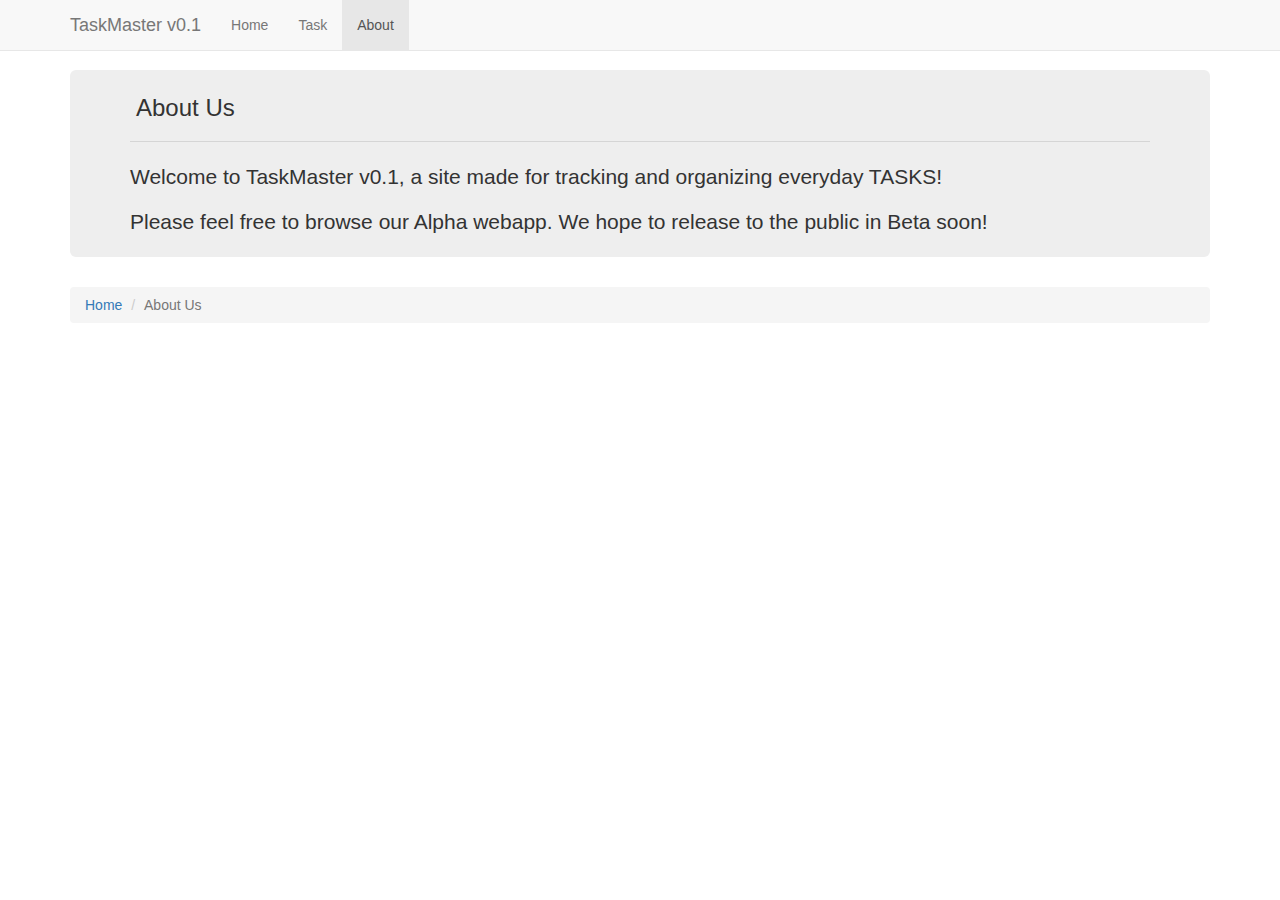
<file: about.html>
<!DOCTYPE html>
<html lang="en">
	<head>
		<meta charset="utf-8">
		<meta http-equiv="X-UA-Compatible" content="IE-edge">
		<meta name="viewport" content="width=device-width, initial-scale=1">
		<!-- The above 3 meta tags *must* come first in the head; any other content
			must come *after* these tags -->
		<title>TaskMaster v0.1 - About Us</title>	

		<!-- Bootstrap -->
		<link href="css/bootstrap.css" rel="stylesheet">

		<!--TaskMaster custom styles -->
		<link href="css/taskmaster.css" rel="stylesheet">

		<!-- HTML5 shim and Respond.js for IE8 support of HTML5 elements and media queries -->
		<!-- WARNING: Respond.js doesn't work if you view the page via file:// -->
		<!--[if lt IE 9]>
		  <script src="https://oss.maxcdn.com/html5shiv/3.7.2/html5shiv.min.js"></script>
		  <script src="https://oss.maxcdn.com/respond/1.4.2/respond.min.js"></script>
		<![endif]-->
	</head>
	<body>
		<!-- Fixed Navbar using Bootstrap -->
		<nav class="navbar navbar-default navbar-fixed-top">
			<div class="container">
				<div class="navbar-header">
					<button type="button" class="navbar-toggle collapsed" data-toggle="collapse"
						data-target="#navbar" aria-expanded="false" aria-controls="navbar">
						<span class="sr-only">Toggle navigation</span>
						<span class="icon-bar"></span>
						<span class="icon-bar"></span>
						<span class="icon-bar"></span>
					</button>
					<a class="navbar-brand" href="#">TaskMaster v0.1</a>
				</div>
				<div id="navbar" class="navbar-collapse collapse">
					<ul class="nav navbar-nav">
						<li><a href="index.html">Home</a></li>
						<li><a href="task.html">Task</a></li>
						<li class="active"><a href="#">About</a></li>
					</ul>
				</div>
			</div>
		</nav>

		<!-- Main Bootstrap Container -->
		<div class="container">
			<!-- JumboTron -->
			<div class="jumbotron">
				<h3>About Us</h3>
				<hr></hr>
				<!-- Our initial About Us page for Task webapp -->
				<!-- Description of Site -->
				<div id="aboutUs">
					<p>Welcome to TaskMaster v0.1, a site made for tracking and organizing everyday TASKS!</p>
					<p>Please feel free to browse our Alpha webapp. We hope to release to the public in Beta soon!</p>
				</div>
			</div>


			<!-- Breadcrumb implementation -->
			<div class="row">
				<div class="col-xs-12">
					<ol class="breadcrumb">
						<li><a href="index.html">Home</a></li>
						<li class="active">About Us</a></li>
					</ol>
				</div>
			</div>

		</div> <!-- //end Main Bootstrap Container -->

		<!-- JavaScript file inclusions -->
		<script src="js/jquery.min.js"></script>
		<script src="js/bootstrap.min.js"></script>
	</body>
</html>
</file>
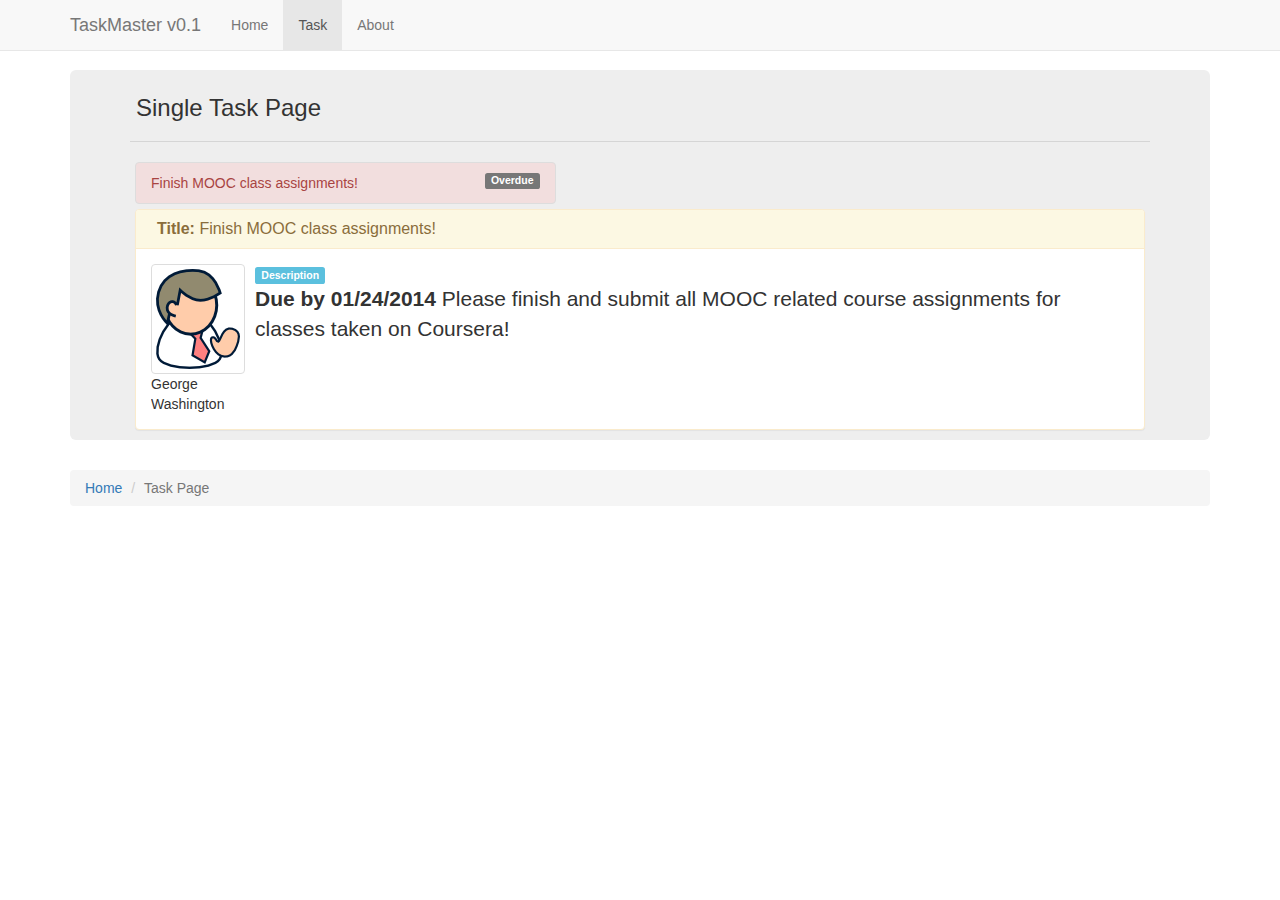
<file: task.html>
<!DOCTYPE html>
<html lang="en">
	<head>
		<meta charset="utf-8">
		<meta http-equiv="X-UA-Compatible" content="IE-edge">
		<meta name="viewport" content="width=device-width, initial-scale=1">
		<!-- The above 3 meta tags *must* come first in the head; any other content
			must come *after* these tags -->
		<title>TaskMaster v0.1 - Task Page</title>	

		<!-- Bootstrap -->
		<link href="css/bootstrap.css" rel="stylesheet">

		<!--TaskMaster custom styles -->
		<link href="css/taskmaster.css" rel="stylesheet">

		<!-- HTML5 shim and Respond.js for IE8 support of HTML5 elements and media queries -->
		<!-- WARNING: Respond.js doesn't work if you view the page via file:// -->
		<!--[if lt IE 9]>
		  <script src="https://oss.maxcdn.com/html5shiv/3.7.2/html5shiv.min.js"></script>
		  <script src="https://oss.maxcdn.com/respond/1.4.2/respond.min.js"></script>
		<![endif]-->
	</head>
	<body>
		<!-- Fixed Navbar using Bootstrap -->
		<nav class="navbar navbar-default navbar-fixed-top">
			<div class="container">
				<div class="navbar-header">
					<button type="button" class="navbar-toggle collapsed" data-toggle="collapse"
						data-target="#navbar" aria-expanded="false" aria-controls="navbar">
						<span class="sr-only">Toggle navigation</span>
						<span class="icon-bar"></span>
						<span class="icon-bar"></span>
						<span class="icon-bar"></span>
					</button>
					<a class="navbar-brand" href="#">TaskMaster v0.1</a>
				</div>
				<div id="navbar" class="navbar-collapse collapse">
					<ul class="nav navbar-nav">
						<li><a href="index.html">Home</a></li>
						<li class="active"><a href="#">Task</a></li>
						<li><a href="about.html">About</a></li>
					</ul>
				</div>
			</div>
		</nav>

		<!-- Main Bootstrap Container -->
		<div class="container">
			<!-- JumboTron -->
			<div class="jumbotron">
				<h3>Single Task Page</h3>
				<hr></hr>
				<!-- Our initial single *static* task page for webapp conceptualization -->
				<!-- *task list* implements as Bootstrap list-group ITEM -->
				<div class="list-group row" id="list_group_single">
					<a href="#" class="list-group-item list-group-item-danger col-lg-5">
						<span class="label label-default label-pill pull-right">Overdue</span>
						Finish MOOC class assignments!
					</a>
				</div>

				<div class="panel panel-warning row">
					<div class="panel-heading">
						<h3 class="panel-title"><strong>Title:</strong> Finish MOOC class assignments!</h3>
					</div>
					<div class="panel-body">
						<div class="media">
							<div class="media-left media-middle">
								<img class="media-object img-thumbnail" src="images/people_biz_male.png" alt="Assignee">
								George Washington
							</div>
							<div class="media-body">
								<span class="label label-info">Description</span>
								<p><strong>Due by 01/24/2014</strong> Please finish and submit all MOOC related course
									assignments for classes taken on Coursera!</p>
							</div>
						</div>
					</div>
				</div>
			</div>

			<!-- Breadcrumb implementation -->
			<div class="row">
				<div class="col-xs-12">
					<ol class="breadcrumb">
						<li><a href="index.html">Home</a></li>
						<li class="active">Task Page</a></li>
					</ol>
				</div>
			</div>

		</div> <!-- //end Main Bootstrap Container -->

		<!-- JavaScript file inclusions -->
		<script src="js/jquery.min.js"></script>
		<script src="js/bootstrap.min.js"></script>
	</body>
</html>
</file>
<file: css/taskmaster.css>
body {
	min-height:768px;
	padding-top:30px;
}

.jumbotron {
	margin-top:40px;
	padding:5px;
}

.jumbotron h3 {
	margin-left:6px;
}

.jumbotron > #list_group {
	min-height:120px;
}

.jumbotron > #list_group > .list-group-item {
	padding:15px;
	margin-bottom:10px;
	margin-left:10px;
	margin-right:5px;
}

.jumbotron > #list_group > .list-group-item > span {
	font-size:0.85em;
}

/* Task.html page specific */
.jumbotron > #list_group_single {
	margin:5px;
}

.jumbotron > .panel {
	margin:5px;
}
</file>
